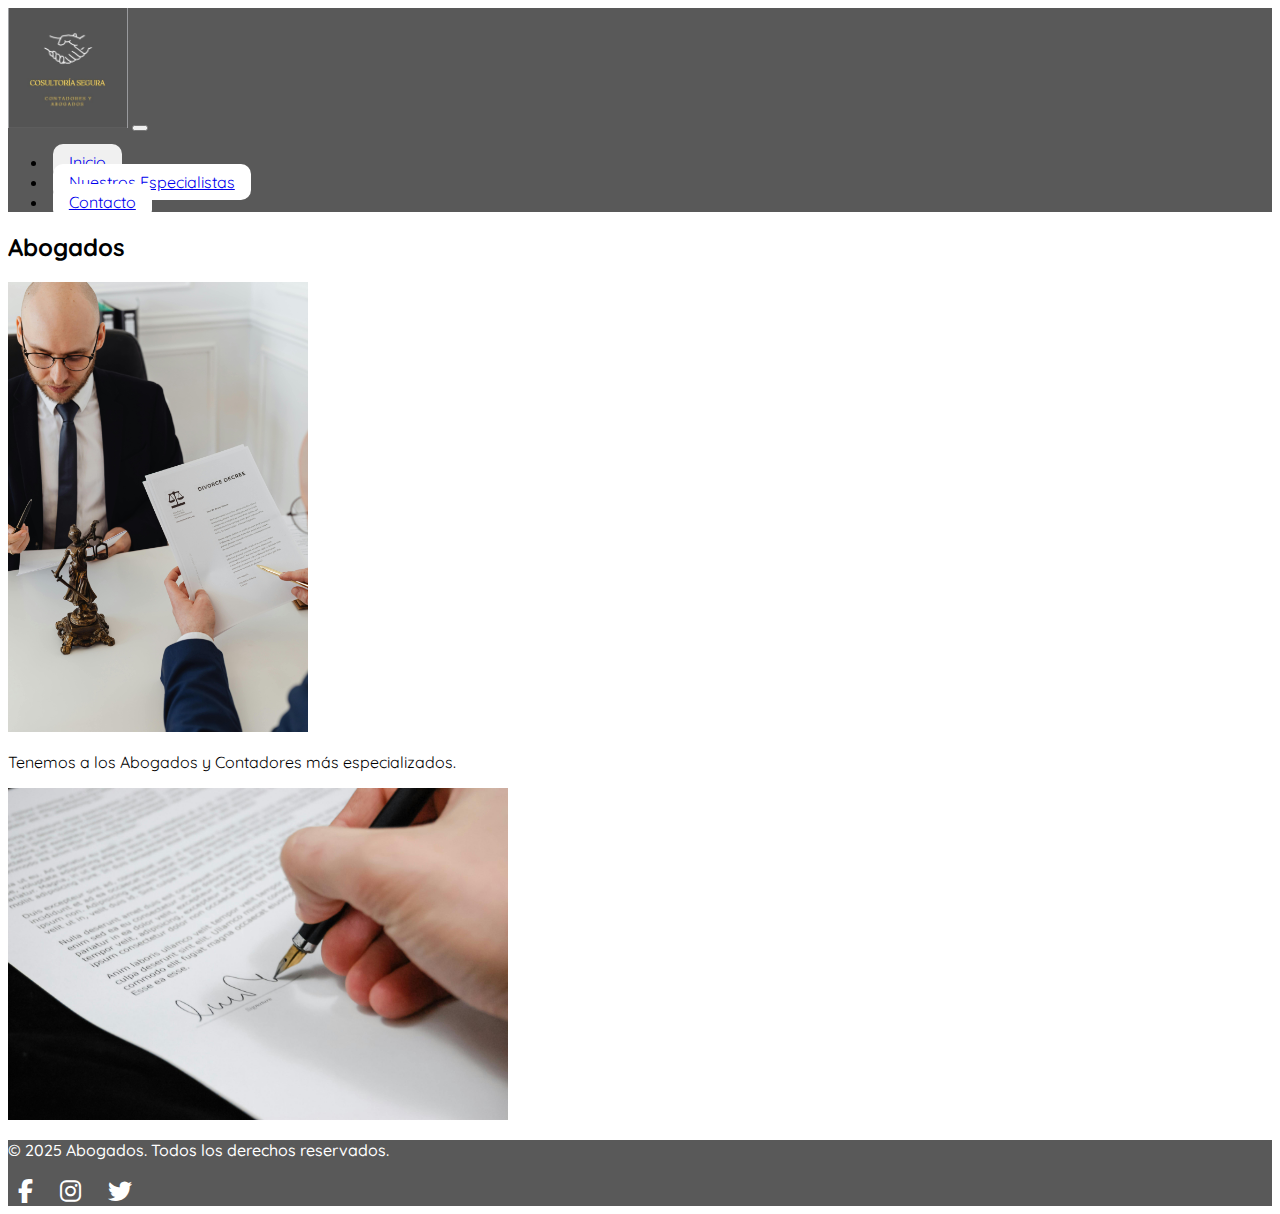
<file: index.html>
<!DOCTYPE html>
<html lang="es">
<head>
  <meta charset="UTF-8">
  <title>Abogados - Inicio</title>
  <meta name="viewport" content="width=device-width, initial-scale=1">
  <meta name="description" content="Despacho de abogados y contadores especializados en derecho corporativo, fiscal y más.">
  <meta name="keywords" content="abogados, contadores, derecho, servicios legales, bufete">
  <link rel="icon" href="recursos/favicon.ico" type="image/x-icon">

  <!-- Font Awesome -->
  <link rel="stylesheet" href="https://cdnjs.cloudflare.com/ajax/libs/font-awesome/6.4.0/css/all.min.css" />

  <!-- Bootstrap -->
  <link href="https://cdn.jsdelivr.net/npm/bootstrap@5.3.6/dist/css/bootstrap.min.css" rel="stylesheet" integrity="sha384-4Q6Gf2aSP4eDXB8Miphtr37CMZZQ5oXLH2yaXMJ2w8e2ZtHTl7GptT4jmndRuHDT" crossorigin="anonymous">

  <!-- Google Fonts -->
  <link href="https://fonts.googleapis.com/css2?family=Chewy&family=Quicksand:wght@300;400;500&display=swap" rel="stylesheet">

  <!-- Estilos personalizados -->
  <style>
    body {
      font-family: 'Quicksand', sans-serif;
    }

    .navbar {
      background-color: 
#595959;
    }

    .navbar-brand {
      font-family: 'Chewy', cursive;
      font-size: 2rem;
      color: white !important;
    }

    .nav-link {
      background-color: white;
      border-radius: 10px;
      padding: 0.5rem 1rem;
      margin: 0.3rem;
      transition: background-color 0.3s ease;
    }

    .nav-link:hover,
    .nav-link.active {
      background-color: #f0f0f0;
    }

    footer {
      background-color: #595959;
      color: #ffffff;
      font-weight: 500;
    }

    .social-icon {
      margin: 0 10px;
      color: #ffffff;
      font-size: 1.5rem;
      text-decoration: none;
      transition: color 0.3s;
    }

    .social-icon:hover {
      color: #0056b3;
    }
  </style>
</head>

<body>

<header>
  <nav class="navbar navbar-expand-lg">
    <div class="container">
      <a class="navbar-brand d-flex align-items-center" href="#">
        <img src="recursos/logo_conabo.jpg" alt="Logo CONABO" width="120" height="120
" class="me-2"></a>

      <button class="navbar-toggler" type="button" data-bs-toggle="collapse" data-bs-target="#navbarNav"
        aria-controls="navbarNav" aria-expanded="false" aria-label="Toggle navigation">
        <span class="navbar-toggler-icon"></span>
      </button>

      <div class="collapse navbar-collapse justify-content-center" id="navbarNav">
        <ul class="navbar-nav">
          <li class="nav-item mx-2">
            <a class="nav-link text-dark active" href="index.html">Inicio</a>
          </li>
          <li class="nav-item mx-2">
            <a class="nav-link text-dark" href="code.html">Nuestros Especialistas</a>
          </li>
          <li class="nav-item mx-2">
            <a class="nav-link text-dark" href="contacto.html">Contacto</a>
          </li>
        </ul>
      </div>
    </div>
  </nav>
</header>

<main class="container text-center my-4">
  <h2>Abogados</h2>
  <img src="recursos/pexels-karolina-grabowska-7876039.jpg" alt="abogados" class="img-fluid my-3" width="300">
  <p>Tenemos a los Abogados y Contadores más especializados.</p>
  <img src="recursos/pexels-pixabay-48148.jpg" alt="leyes" class="img-fluid my-3" width="500">
</main>

<footer class="text-center p-3">
  <p>&copy; 2025 Abogados. Todos los derechos reservados.</p>
  <div>
    <a href="https://www.facebook.com/tu-pagina" target="_blank" class="social-icon" aria-label="Facebook">
      <i class="fab fa-facebook-f"></i>
    </a>
    <a href="https://www.instagram.com/tu-pagina" target="_blank" class="social-icon" aria-label="Instagram">
      <i class="fab fa-instagram"></i>
    </a>
    <a href="https://twitter.com/tu-pagina" target="_blank" class="social-icon" aria-label="Twitter">
      <i class="fab fa-twitter"></i>
    </a>
  </div>
</footer>

<!-- Bootstrap JS -->
<script src="https://cdn.jsdelivr.net/npm/bootstrap@5.3.6/dist/js/bootstrap.bundle.min.js" integrity="sha384-j1CDi7MgGQ12Z7Qab0qlWQ/Qqz24Gc6BM0thvEMVjHnfYGF0rmFCozFSxQBxwHKO" crossorigin="anonymous"></script>

</body>
</html>
</file>
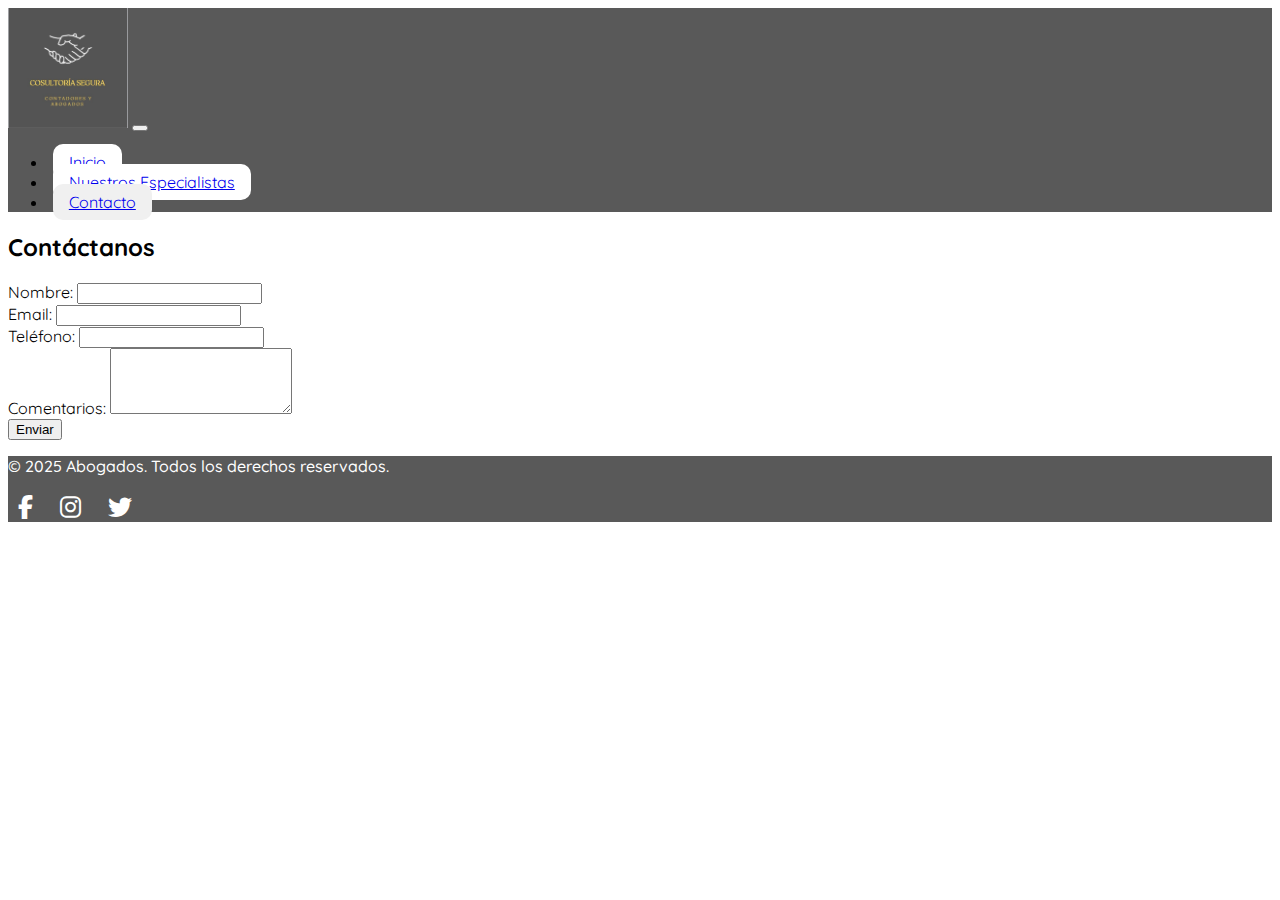
<file: contacto.html>
<!DOCTYPE html>
<html lang="es">
<head>
  <meta charset="UTF-8">
  <title>Contacto - Abogados</title>
  <meta name="viewport" content="width=device-width, initial-scale=1">
  <meta name="description" content="Contáctanos para asesoría legal y contable. Estamos listos para ayudarte.">
  <meta name="keywords" content="contacto, abogados, consulta legal, servicios jurídicos">
  <link rel="icon" href="recursos/favicon.ico" type="image/x-icon">

  <!-- Bootstrap -->
  <link href="https://cdn.jsdelivr.net/npm/bootstrap@5.3.6/dist/css/bootstrap.min.css" rel="stylesheet" integrity="sha384-4Q6Gf2aSP4eDXB8Miphtr37CMZZQ5oXLH2yaXMJ2w8e2ZtHTl7GptT4jmndRuHDT" crossorigin="anonymous">

  <!-- Font Awesome -->
  <link rel="stylesheet" href="https://cdnjs.cloudflare.com/ajax/libs/font-awesome/6.4.0/css/all.min.css" />

  <!-- Google Fonts -->
  <link href="https://fonts.googleapis.com/css2?family=Chewy&family=Quicksand:wght@300;400;500&display=swap" rel="stylesheet">

  <!-- Estilos personalizados -->
  <style>
    body {
      font-family: 'Quicksand', sans-serif;
    }

    .navbar {
      background-color: #595959;
    }

    .navbar-brand {
      font-family: 'Chewy', cursive;
      font-size: 2rem;
      color: white !important;
    }

    .nav-link {
      background-color: white;
      border-radius: 10px;
      padding: 0.5rem 1rem;
      margin: 0.3rem;
      transition: background-color 0.3s ease;
    }

    .nav-link:hover,
    .nav-link.active {
      background-color: #f0f0f0;
    }

    footer {
      background-color: #595959;
      color: #ffffff;
      font-weight: 500;
    }

    .social-icon {
      margin: 0 10px;
      color: #ffffff;
      font-size: 1.5rem;
      text-decoration: none;
      transition: color 0.3s;
    }

    .social-icon:hover {
      color: #0056b3;
    }
  </style>
</head>
<body>

<header>
  <nav class="navbar navbar-expand-lg">
    <div class="container">
      <a class="navbar-brand d-flex align-items-center" href="#">
        <img src="recursos/logo_conabo.jpg" alt="Logo CONABO" width="120" height="120" class="me-2"></a>
      <button class="navbar-toggler" type="button" data-bs-toggle="collapse" data-bs-target="#navbarNav"
        aria-controls="navbarNav" aria-expanded="false" aria-label="Toggle navigation">
        <span class="navbar-toggler-icon"></span>
      </button>

      <div class="collapse navbar-collapse justify-content-center" id="navbarNav">
        <ul class="navbar-nav">
          <li class="nav-item mx-2">
            <a class="nav-link text-dark" href="index.html">Inicio</a>
          </li>
          <li class="nav-item mx-2">
            <a class="nav-link text-dark" href="code.html">Nuestros Especialistas</a>
          </li>
          <li class="nav-item mx-2">
            <a class="nav-link text-dark active" href="contacto.html">Contacto</a>
          </li>
        </ul>
      </div>
    </div>
  </nav>
</header>

<main class="container my-4">
  <h2 class="text-center">Contáctanos</h2>
  <form class="mx-auto" style="max-width: 500px;">
    <div class="mb-3">
      <label for="nombre" class="form-label">Nombre:</label>
      <input type="text" id="nombre" name="nombre" class="form-control" required>
    </div>

    <div class="mb-3">
      <label for="email" class="form-label">Email:</label>
      <input type="email" id="email" name="email" class="form-control" required>
    </div>

    <div class="mb-3">
      <label for="telefono" class="form-label">Teléfono:</label>
      <input type="tel" id="telefono" name="telefono" class="form-control">
    </div>

    <div class="mb-3">
      <label for="comentarios" class="form-label">Comentarios:</label>
      <textarea id="comentarios" name="comentarios" class="form-control" rows="4"></textarea>
    </div>

    <button type="submit" class="btn btn-warning w-100">Enviar</button>
  </form>
</main>

<footer class="text-center p-3">
  <p>&copy; 2025 Abogados. Todos los derechos reservados.</p>
  <div>
    <a href="https://www.facebook.com/tu-pagina" target="_blank" class="social-icon" aria-label="Facebook">
      <i class="fab fa-facebook-f"></i>
    </a>
    <a href="https://www.instagram.com/tu-pagina" target="_blank" class="social-icon" aria-label="Instagram">
      <i class="fab fa-instagram"></i>
    </a>
    <a href="https://twitter.com/tu-pagina" target="_blank" class="social-icon" aria-label="Twitter">
      <i class="fab fa-twitter"></i>
    </a>
  </div>
</footer>

<!-- Bootstrap JS -->
<script src="https://cdn.jsdelivr.net/npm/bootstrap@5.3.6/dist/js/bootstrap.bundle.min.js" integrity="sha384-j1CDi7MgGQ12Z7Qab0qlWQ/Qqz24Gc6BM0thvEMVjHnfYGF0rmFCozFSxQBxwHKO" crossorigin="anonymous"></script>

</body>
</html>
</file>
